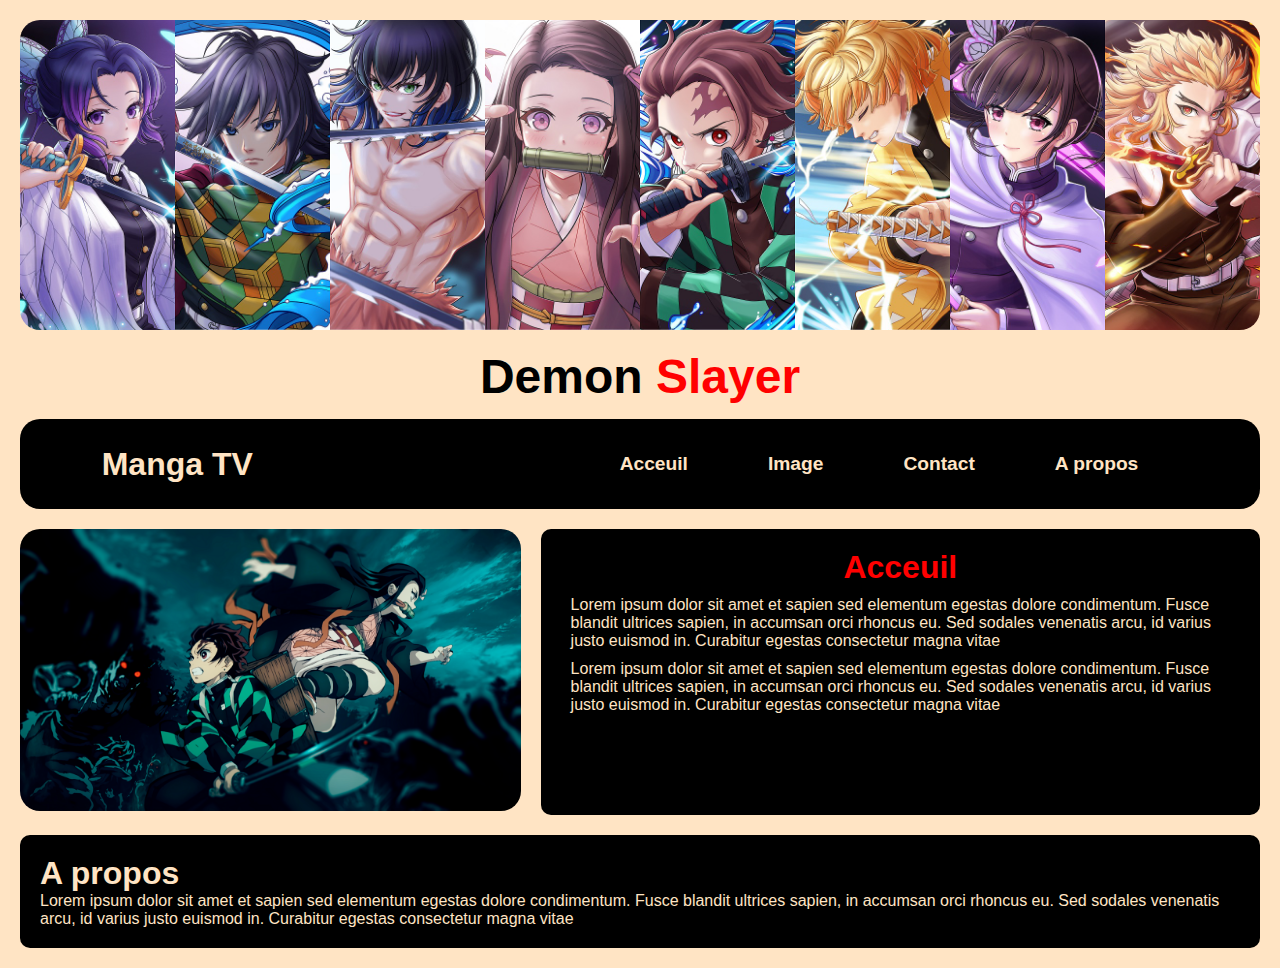
<file: index.html>
<!DOCTYPE html>
<html lang="en">
  <head>
    <meta charset="UTF-8" />
    <meta http-equiv="X-UA-Compatible" content="IE=edge" />
    <meta name="viewport" content="width=device-width, initial-scale=1.0" />
    <link rel="stylesheet" href="./style/style.css" />
    <link rel="stylesheet" href="./style/styleAcceuil.css" />
    <title>Site web</title>
  </head>
  <body>
    <!-- header -->
    <header class="img_title">
      <img src="./img/titre.jpg" alt="titre" />
    </header>

    <!-- Titre -->
    <div class="titre">
      <p>Demon <span>Slayer</span></p>
    </div>

    <!-- navigation -->
    <nav class="navbar">
      <div class="navbar_container">
        <div class="navbar_logo">Manga TV</div>
        <div class="navbar_toggle">
          <span class="bar"></span>
          <span class="bar"></span>
          <span class="bar"></span>
        </div>
        <ul class="navbar_menu">
          <li class="navbar_item">
            <a href="./page/acceuil.html" class="navbar_links" id="accueil"
              >Acceuil</a
            >
          </li>
          <li class="navbar_item">
            <a href="./page/image.html" class="navbar_links" id="image"
              >Image</a
            >
          </li>
          <li class="navbar_item">
            <a href="./page/contact.html" class="navbar_links" id="contact"
              >Contact</a
            >
          </li>
          <li class="navbar_item">
            <a href="#apropos" class="navbar_links" id="a_propos">A propos</a>
          </li>
        </ul>
      </div>
    </nav>

    <!-- Home -->
    <div class="home-container">
      <div class="home">
        <div class="home-img">
          <img src="./img/1008472.png" alt="image_acceuil" />
        </div>
        <div class="home-para">
          <h1>Acceuil</h1>
          <p>
            Lorem ipsum dolor sit amet et sapien sed elementum egestas dolore
            condimentum. Fusce blandit ultrices sapien, in accumsan orci rhoncus
            eu. Sed sodales venenatis arcu, id varius justo euismod in.
            Curabitur egestas consectetur magna vitae
          </p>
          <p>
            Lorem ipsum dolor sit amet et sapien sed elementum egestas dolore
            condimentum. Fusce blandit ultrices sapien, in accumsan orci rhoncus
            eu. Sed sodales venenatis arcu, id varius justo euismod in.
            Curabitur egestas consectetur magna vitae
          </p>
        </div>
      </div>
    </div>

    <!-- footer -->
    <footer>
      <div class="apropos" id="apropos">
        <h1>A propos</h1>
        <p>
          Lorem ipsum dolor sit amet et sapien sed elementum egestas dolore
          condimentum. Fusce blandit ultrices sapien, in accumsan orci rhoncus
          eu. Sed sodales venenatis arcu, id varius justo euismod in. Curabitur
          egestas consectetur magna vitae
        </p>
      </div>
    </footer>
    <script src="./script/script.js"></script>
  </body>
</html>
</file>
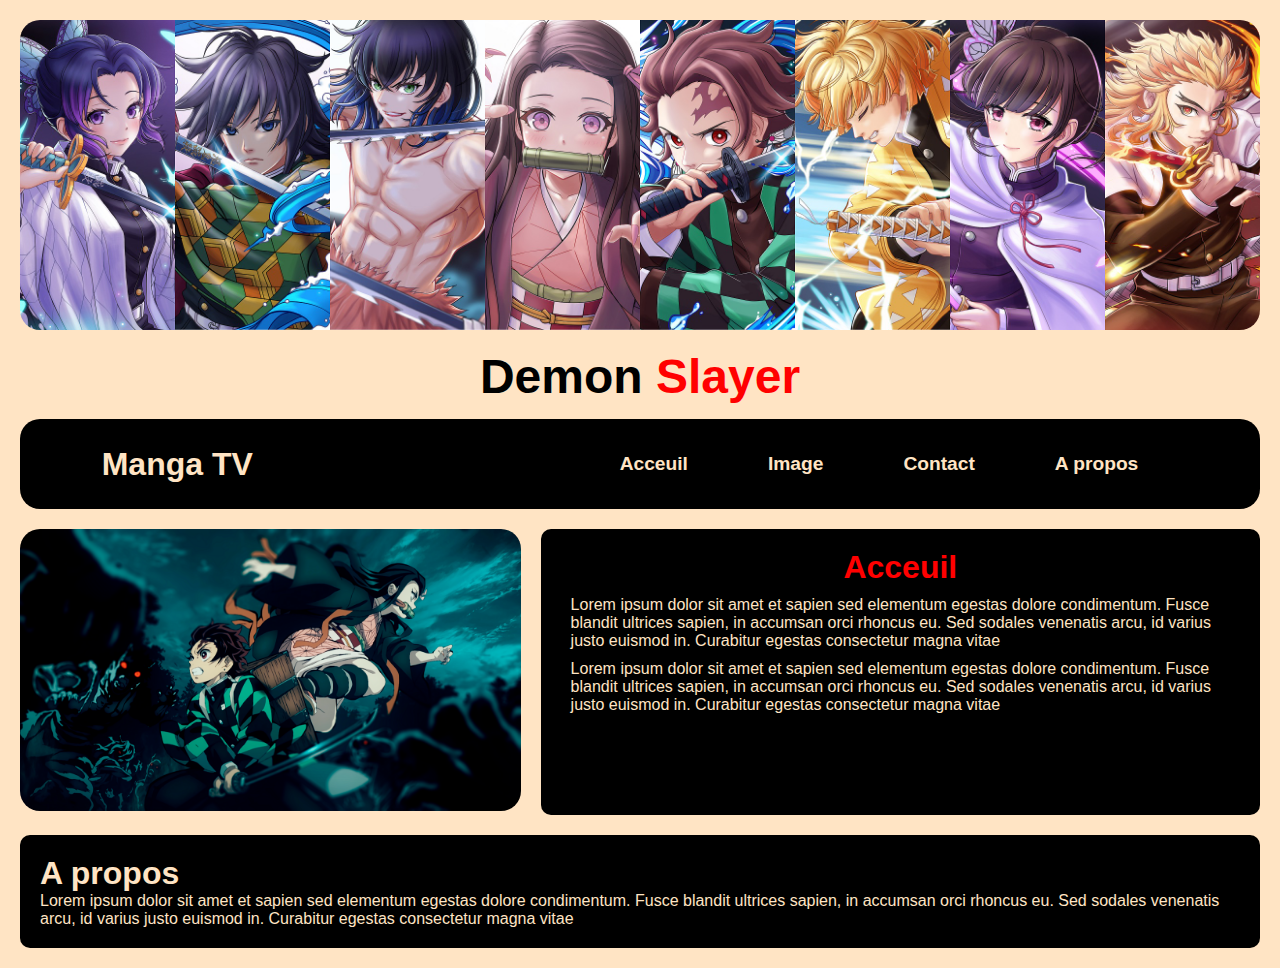
<file: page/acceuil.html>
<!DOCTYPE html>
<html lang="en">
  <head>
    <meta charset="UTF-8" />
    <meta http-equiv="X-UA-Compatible" content="IE=edge" />
    <meta name="viewport" content="width=device-width, initial-scale=1.0" />
    <link rel="stylesheet" href="../style/style.css" />
    <link rel="stylesheet" href="../style/styleAcceuil.css" />
    <title>Site web</title>
  </head>
  <body>
    <!-- header -->
    <header class="img_title">
      <img src="../img/titre.jpg" alt="titre" />
    </header>

    <!-- Titre -->
    <div class="titre">
      <p>Demon <span>Slayer</span></p>
    </div>

    <!-- navigation -->
    <nav class="navbar">
      <div class="navbar_container">
        <div class="navbar_logo">Manga TV</div>
        <div class="navbar_toggle">
          <span class="bar"></span>
          <span class="bar"></span>
          <span class="bar"></span>
        </div>
        <ul class="navbar_menu">
          <li class="navbar_item">
            <a href="./acceuil.html" class="navbar_links" id="accueil"
              >Acceuil</a
            >
          </li>
          <li class="navbar_item">
            <a href="./image.html" class="navbar_links" id="image">Image</a>
          </li>
          <li class="navbar_item">
            <a href="./contact.html" class="navbar_links" id="contact"
              >Contact</a
            >
          </li>
          <li class="navbar_item">
            <a href="#apropos" class="navbar_links" id="a_propos">A propos</a>
          </li>
        </ul>
      </div>
    </nav>

    <!-- Home -->
    <div class="home-container">
      <div class="home">
        <div class="home-img">
          <img src="../img/1008472.png" alt="image_acceuil" />
        </div>
        <div class="home-para">
          <h1>Acceuil</h1>
          <p>
            Lorem ipsum dolor sit amet et sapien sed elementum egestas dolore
            condimentum. Fusce blandit ultrices sapien, in accumsan orci rhoncus
            eu. Sed sodales venenatis arcu, id varius justo euismod in.
            Curabitur egestas consectetur magna vitae
          </p>
          <p>
            Lorem ipsum dolor sit amet et sapien sed elementum egestas dolore
            condimentum. Fusce blandit ultrices sapien, in accumsan orci rhoncus
            eu. Sed sodales venenatis arcu, id varius justo euismod in.
            Curabitur egestas consectetur magna vitae
          </p>
        </div>
      </div>
    </div>

    <!-- footer -->
    <footer>
      <div class="apropos" id="apropos">
        <h1>A propos</h1>
        <p>
          Lorem ipsum dolor sit amet et sapien sed elementum egestas dolore
          condimentum. Fusce blandit ultrices sapien, in accumsan orci rhoncus
          eu. Sed sodales venenatis arcu, id varius justo euismod in. Curabitur
          egestas consectetur magna vitae
        </p>
      </div>
    </footer>
    <script src="../script/script.js"></script>
  </body>
</html>
</file>
<file: style/style.css>
* {
  box-sizing: border-box;
  padding: 0;
  margin: 0;
  font-family: "Segoe UI", Tahoma, Geneva, Verdana, sans-serif;
}

img {
  width: 100%;
  border-radius: 20px;
}

body {
  background-color: bisque;
  margin: 20px;
}
/* Titre */
.titre {
  padding: 15px;
  text-align: center;
  font-size: 3rem;
  font-weight: bold;
}

.titre span {
  color: red;
}

.navbar {
  background-color: black;
  height: 90px;
  display: flex;
  justify-content: center;
  align-content: center;
  border-radius: 20px;
}

.navbar_container {
  width: 100%;
  display: flex;
  justify-content: space-around;
  align-items: center;
}

.navbar_menu {
  list-style-type: none;
  display: flex;
  justify-content: center;
  height: 90px;
  align-items: center;
  transition: all 0.6s ease;
}

a {
  text-decoration: none;
  font-size: 1.2rem;
  margin: auto 40px;
  font-weight: bold;
  color: bisque;
  transition: all 0.6s ease;
}

.navbar_logo {
  font-size: 2rem;
  font-weight: bold;
  color: bisque;
}

a:hover {
  color: red;
  border-bottom: 3px solid red;
}

@media screen and (max-width: 900px) {
  .navbar {
    height: 250px;
  }
  .navbar_container {
    display: flex;
    flex-direction: column;
    padding-bottom: 25px;
  }
  .navbar_menu {
    display: flex;
    flex-direction: column;
    /* background-color: aqua; */
    width: 100%;
    height: 100%;
  }

  .navbar_item {
    display: flex;
    align-items: center;
    justify-content: center;
    height: 100%;
    width: 100%;
    margin: 5px;
    /* background-color: red; */
  }

  .navbar_logo {
    margin: 20px auto;
  }
}

@media screen and (max-width: 600px) {
  .navbar_toggle {
    position: absolute;
    top: 30px;
    right: 20px;
  }
  .navbar_toggle .bar {
    display: block;
    width: 25px;
    height: 3px;
    margin: 5px;
    background-color: bisque;
    transition: all 0.6s ease;
  }

  .navbar {
    position: relative;
    height: 90px;
  }

  .navbar_logo {
    text-align: center;
    width: 100%;
    margin-top: 100px;
    margin-bottom: 30px;
    transition: all 0.6s ease;
  }

  .is_active {
    height: 400px;
    transition: all 0.6s ease;
  }

  .navbar_menu {
    position: relative;
    top: -200px;
    opacity: 0;
  }
  .active {
    position: relative;
    top: 7px;
    transition: all 0.6s ease;
    opacity: 1;
  }

  .is_active_bar .bar:nth-child(1) {
    transform: translateY(8px) rotate(45deg);
  }
  .is_active_bar .bar:nth-child(2) {
    opacity: 0;
  }
  .is_active_bar .bar:nth-child(3) {
    transform: translateY(-8px) rotate(-45deg);
  }
}

footer {
  background-color: black;
  color: bisque;
  font-weight: 500;
  padding: 20px;
  border-radius: 10px;
}
</file>
<file: style/styleAcceuil.css>
* {
  margin: 0;
  padding: 0;
  box-sizing: border-box;
}

.home-container {
  margin: 20px auto;
}

.home {
  display: flex;
  color: bisque;
}

.home-para {
  margin-left: 20px;
  padding: 20px;
  background-color: black;
  border-radius: 10px;
}

.home-para h1 {
  text-align: center;
  color: red;
}

.home-para p {
  margin: 10px;
  font-weight: 500;
}

@media screen and (max-width: 900px) {
  .home {
    display: flex;
    flex-direction: column;
  }
  .home-para {
    margin: 10px 0;
  }
}
</file>
